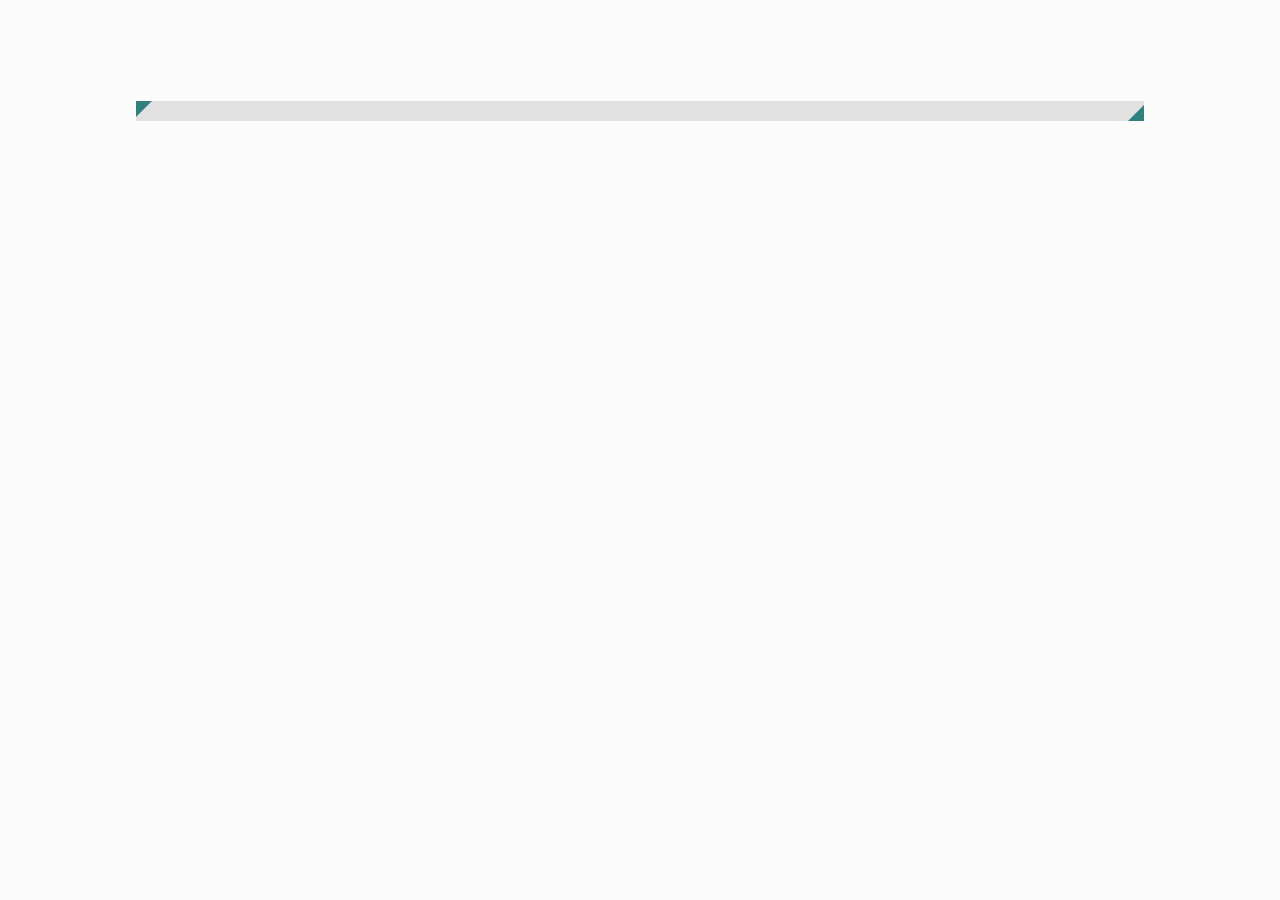
<file: index.html>
<!DOCTYPE html>
<html>
<head>
    <meta charset="UTF-8">
    <title>file system</title>
    <link rel="stylesheet" href="style/init.css">
    <link href="style/font-awesome.css" rel="stylesheet">
    <script src="js/jquery.js"></script>
    <script src="js/bmob-min.js"></script>
    <script src="js/app.js"></script>
</head>
<body>
    <!-- @ DOM STRUCTURE
        DOM--
            |--wraper(God container, it is a view port we made for content showing. It's overflow should be hidden, if you wanna make it like a setted window; overflow-y should be auto, if you wanna make it like a normal content flow.)
                |--edit-pannel(At right out of the screen. Normally contains article editing module,site info editing module, etc.)
                |--menu-pannel(At left out of the screen. Contains search box, menu, latest articles, RRS, etc.)
                |--main-pannel(The main area for content showing.)
                |--header-pannel(At top out of the screen or in the screen.)
                |--footer-pannel(At bottom out of or in the screen.)
                |--util-pannel(Fixed at one side of the screen. Contains some utiles, such as backTop btn.)
                |--mask-and-pop(Show in some situation, maybe when you login/out, get/write msg, etc.)
    -->
    <div id="wrapper">
        <div id="edit-pannel" class="p10 dn">
            <input type="text" id="articleTitle" placeholder="文章标题" maxlength="50" />
            <div id="articleFormatBox">
                <!--1. 文本样式：1-4级标题，正文-->
                <select name="textStyle" id="textStyle">
                    <option value="h1">Heading 1</option>
                    <option value="h2">Heading 2</option>
                    <option value="h3">Heading 3</option>
                    <option value="h4">Heading 4</option>
                    <option value="p">Paragraph</option>
                </select>
                <!--2. 文字颜色-->
                <div id="textColor" class="dib" title="Text color">
                    <i class="icon-font"></i>
                    <i class="icon-caret-down"></i>
                    <input type="color" class="dn">
                </div>
                <!--3. 背景颜色-->
                <div id="backgroundColor" class="dib" title="Background color">
                    <i class="icon-font"></i>
                    <i class="icon-caret-down"></i>
                    <input type="color" class="dn">
                </div>
                <!--4. 文字加粗-->
                <div id="bold" class="dib" title="Bold">
                    <i class="icon-bold"></i>
                </div>
                <!--5. 文字倾斜-->
                <div id="italic" class="dib" title="Italic">
                    <i class="icon-italic"></i>
                </div>
                <!--6. 下划线-->
                <div id="underline" class="dib" title="Underline">
                    <i class="icon-underline"></i>
                </div>
                <!--7. 删除线-->
                <div id="strikeThrough" class="dib" title="Strike through">
                    <i class="icon-strikethrough"></i>
                </div>
                <!--8. 插入图片-->
                <div id="insertImage" class="dib" title="Insert image">
                    <i class="icon-picture"></i>
                </div>
                <!--9. 语言-->
                <select name="codeLanguage" id="codeLanguage">
                    <option value="">code language</option>
                    <option value="html">html</option>
                    <option value="css">CSS</option>
                    <option value="javascript">javascript</option>
                    <option value="less">less</option>
                    <option value="java">java</option>
                </select>
                <!--10. 左对齐-->
                <div id="alignLeft" class="dib" title="Align left">
                    <i class="icon-align-left"></i>
                </div>
                <!--11. 居中对齐-->
                <div id="alignCenter" class="dib" title="Align center">
                    <i class="icon-align-center"></i>
                </div>
                <!--12. 右对齐-->
                <div id="alignRight" class="dib" title="Align right">
                    <i class="icon-align-right"></i>
                </div>
                <!--13. 引用-->
                <div id="blockquote" class="dib" title="Blockquote">
                    <i class="icon-quote-left"></i>
                </div>
                <!--14. 添加/编辑链接-->
                <div id="addLink" class="dib" title="Add/edit link">
                    <i class="icon-link"></i>
                </div>
                <!--15. 字体-->
                <select name="fontFamily" id="fontFamily">
                    <option value="">Font family</option>
                    <option value="Arial">Arial</option>
                    <option value="Times New Roman">Times New Roman</option>
                    <option value="Tahoma">Tahoma</option>
                    <option value="黑体">黑体</option>
                    <option value="宋体">宋体</option>
                </select>
                <!--16. 字号-->
                <select name="fontSize" id="fontSize">
                    <option value="">Font size</option>
                    <option value="8pt">8pt</option>
                    <option value="10pt">10pt</option>
                    <option value="12pt">12pt</option>
                    <option value="14pt">14pt</option>
                    <option value="18pt">18pt</option>
                    <option value="24pt">24pt</option>
                    <option value="32pt">32pt</option>
                </select>
                <!--17. 预览-->
                <div id="preView" class="dib" title="Preview">
                    <i class="icon-eye-open"></i>
                </div>
                <!--18. 勿扰模式-->
                <div id="writtingMode" class="dib" title="'Ctrl+Alt+T' Toggle writting mode">
                    <i class="icon-fullscreen"></i>
                </div>
            </div>
            <textarea name="articleCon" id="articleCon" cols="30" rows="10" placeholder="文章内容"></textarea>
            <input type="text" id="articleAuthor" placeholder="作者" maxlength="20" />
            <input type="text" id="articleCategory" placeholder="文章分类" maxlength="20" />
            <input type="text" id="articleLabels" placeholder="标签,多个标签用英文逗号(,)分隔" maxlength="30" />
            <span id="save-btn">提交</span>
        </div>
        <div id="menu-pannel" class="p10 dn">
            <input type="text" id="queryInp" placeholder="搜索" />
            <span id="query-clear-btn" class="dn"><i class="icon-remove-sign"></i></span>
            <div id="queryRes"></div>
            <nav id="archives"></nav>
        </div>
        <div id="main-pannel">
            <span id="m-nav-btn" title="'Ctrl+Alt+M' 展开菜单">
                <i class="fa-bars"></i>
            </span>
            <span id="m-edit-btn">
                <i class="fa-pencil-square-o" title="'Ctrl+Alt+E' 展开编辑"></i>
            </span>
            <span id="m-close-btn" class="dn" title="'Ctrl+Alt+M' 关闭菜单">
                <i class="fa-window-close-o"></i>
            </span>
            <span id="m-e-close-btn" class="dn" title="'Ctrl+Alt+E' 关闭编辑">
                <i class="fa-window-close-o"></i>
            </span>
            <!-- article template -->
            <div id="module-article" class="m-art-div"> 
                <div id="m-art-tit">
                    <h2></h2>
                </div>
                <div id="m-art-des" class="mtb10 selectBan">
                    <div id="m-art-des-time" class="dib">
                        <i class="icon-time"></i>
                        <!--<label id="m-art-des-yea">2016</label>/
                        <label id="m-art-des-mon">2</label>/
                        <label id="m-art-des-day">20</label>
                        <label id="m-art-des-tim">20:20:00</label>-->
                        <span></span>
                    </div>
                    <div id="m-art-des-aut" class="dib ml5">
                        <i class="icon-user"></i>
                        <span></span>
                    </div>
                    <div id="m-art-des-lab" class="dib ml5">
                        <i class="icon-tags"></i>
                        <span></span>
                    </div>
                    <div id="m-art-des-cat" class="dib ml5">
                        <i class="icon-list-alt"></i>
                        <span></span>
                    </div>
                </div>
                <div id="m-art-con">
                    <div id="m-art-con-abs"></div>
                    <div id="m-art-con-nav" class="selectBan dn">
                        <!--article nav-->
                        <label><i class="icon-list"></i>&nbsp;文章导航</label>
                        <ul>
                            <!--<li>
                                <a href="javascript:void(0);">1. 荷马史诗</a>
                            </li>-->
                        </ul>
                    </div>
                    <div id="m-art-con-con"></div>
                    <div id="m-art-con-pag" class="selectBan" style="display:none;">
                        <!--article pagenation-->
                        <span title="首页"><i class="icon-double-angle-left"></i></span>
                        <span title="上一页"><i class="icon-angle-left"></i></span>
                        <span>1</span>
                        <span>2</span>
                        <span>3</span>
                        <span>4</span>
                        <span>5</span>
                        <span title="下一页"><i class="icon-angle-right"></i></span>
                        <span title="尾页"><i class="icon-double-angle-right"></i></span>
                    </div>
                </div>
            </div>
        </div>
        <div id="header-pannel" class="dn">
            <h1 class="fl">FILE SYSTEM</h1>
            <i class="icon-reorder fr"></i>
        </div>
        <div id="footer-pannel" class="dn">footer-pannel</div>
        <div id="util-pannel" class="">
            <div id="go-top" title="返回顶部"><i class="icon-caret-up"></i></div>
        </div>
        <div id="mask-and-pop" class="dn">
            <div id="login-pannel">
                <label>XIAOBAI LEE FILE SYSTEM</label>
                <input name="account" id="account" type="text"><span>账号</span>
                <input name="passcode" id="passcode" type="password"><span>密码</span>
                <a href="javascript:void(0);" id="login-btn">进入</a>
                <span id="login-msg"></span>
            </div>
        </div>
    </div>
</body>
</html>
</file>
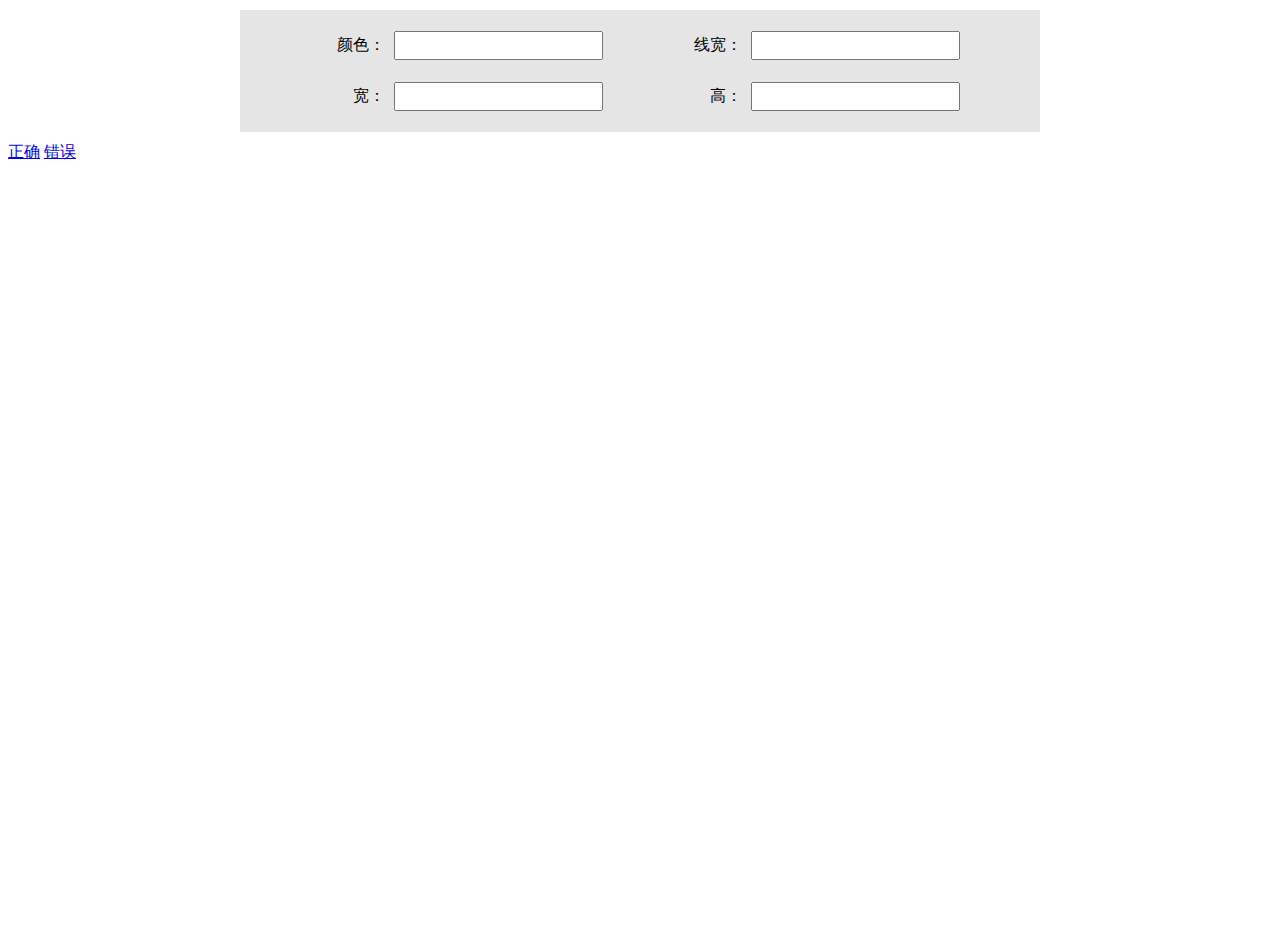
<file: canvas_check.html>
<!DOCTYPE html>
<html>
<head>
  <meta charset="utf-8">
  <title>canvas</title>
  <style>
#canvasPic{
  overflow:hidden;
	position:absolute;
	top: 50%;
	left: 50%;
  /* background:rgba(0,0,0,0.1); */
}
.control-label{
	text-align: right;
}
.form-group{
	background: rgba(0,0,0,0.1);
	padding: 10px;
	box-sizing: border-box;
}
.form-group [class|=col-lg]{
	display: inline-block;
	padding: 5px;
	margin: 10px 0;
}
.form-group .col-lg-1{
	width: 8.33%;
}
.form-group .col-lg-2{
	width: 16.66%;
}
.form-group .col-lg-3{
	width: 24.99%;
}
.form-group .col-lg-4{
	width: 33.33%;
}
.form-group .col-lg-5{
	width: 41.66%;
}
.form-group .col-lg-6{
	width: 49.99%;
}
.form-group .col-lg-7{
	width: 58.33%;
}
.form-group .col-lg-8{
	width: 66.66%;
}
.form-group .col-lg-9{
	width: 74.99%;
}
.form-group .col-lg-10{
	width: 83.33%;
}
.form-group .col-lg-11{
	width: 91.66%;
}
.form-group .col-lg-12{
	width: 99.99%;
}

  </style>
</head>
<body>
<form id="config-form" class="form-group" style="width: 800px;margin: 10px auto;">
	<label class="col-lg-2 control-label">颜色：</label>
	<input class="col-lg-3" id="frontColor"></input>
	<label class="col-lg-2 control-label">线宽：</label>
	<input class="col-lg-3" id="lineWidth"></input>
	<label class="col-lg-2 control-label">宽：</label>
	<input class="col-lg-3" id="width"></input>
	<label class="col-lg-2 control-label">高：</label>
	<input class="col-lg-3" id="height"></input>
</form>
<a href="javascript:circleCheck();">正确</a>
<a href="javascript:circleError();">错误</a>
<canvas id="canvasPic" width="500px" height="500px"></canvas>
<script type="text/javascript">
var canvas=document.getElementById("canvasPic");
function circleCheck(){
	drawCircleCheck(canvas,{
		lineColor : "rgba(18,157,110,1)", // line color, the default value is rgba(18,157,110,1),
		lineWidth : 8, // the bigger the number is , the wider the line is, the default value is 8.
		canvasWidth : "152", // number string only, no unit allowed, default unit is "px".
		canvasHeight : "152", // it's better to be the same with argument "canvasWidth".
		speed : "normal", // "slow", "fast", "normal" or just number.
		marginLeft : "-76px", // canvas positioning left margin, number string with unit "px", the default value is "0".
		marginTop : "-76px" // canvas positioning top margin, number string with unit "px", the default value is "0".
	});
}

function circleError(){
var frontColor = document.getElementById("frontColor").value;
var lineWidth = document.getElementById("lineWidth").value;
var width = document.getElementById("width").value;
var height = document.getElementById("height").value;
if(lineWidth == "")
{
	alert("lineWidth为空。");
	return false;
} 
	drawCircleErroe(canvas,{
		lineColor : frontColor,
		lineWidth : lineWidth,
		canvasWidth : width,
		canvasHeight : height,
      //lineColor : "rgba(227,48,48,1)",
      //lineWidth : 8,
      //canvasWidth : "152",
      //canvasHeight : "152",
      speed : "fast",
      //marginLeft : "-76px",
      //marginTop : "-76px"
    });
}

function drawCircleCheck(canvas, opt) {
  canvas.setAttribute("width",opt.canvasWidth);
  canvas.setAttribute("height",opt.canvasHeight);
  canvas.style.marginLeft = opt.marginLeft ? opt.marginLeft+[] : "-"+opt.canvasWidth+"px";
  canvas.style.marginTop =opt.marginTop ? opt.marginTop+[] : "-"+opt.canvasHeight+"px";
  var x = +canvas.offsetLeft;
  var y = +canvas.offsetTop;
  var w = +canvas.offsetWidth;
  var h = +canvas.offsetHeight;
  var k = Math.min(opt.canvasWidth,opt.canvasHeight)/202;
  var ctx = canvas.getContext("2d");
  ctx.clearRect(x,y,w,h);
  ctx.strokeStyle=opt.lineColor || "rgba(18,157,110,1)"; // if style is checked, this default value is rgba(18,157,110,1); if style is error, this default value is rgba(227,48,48,1);
  ctx.lineWidth=+opt.lineWidth || 8;
  ctx.lineCap= "round";
  ctx.translate(0.5,0.5);
  speed = (typeof opt.speed =="number" ? opt.speed : ((opt.speed == "slow" && 8) || (opt.speed == "fast" && 3) || (opt.speed == "normal" && 5) || 5)) || 5;
  var sigma = 0,delt=0;
  var interval_b = setInterval(function(){
    sigma++;
    delt =Math.abs(Math.cos(0.01*sigma));
    ctx.beginPath();
	ctx.clearRect(x,y,w,h);
    ctx.arc(+opt.canvasWidth/2,+opt.canvasHeight/2,(Math.min(+opt.canvasWidth,+opt.canvasHeight)-opt.lineWidth-2)/2,Math.PI+0.01,delt*2*Math.PI-Math.PI,true);
    if(sigma == 200) 
      {
        clearInterval(interval_b);
        var x1=Math.floor((56*opt.canvasWidth)/202),y1=Math.floor((102*opt.canvasHeight)/202),delt=0;
        ctx.beginPath();
        ctx.clearRect(x,y,w,h);
        var interval_c = setInterval(function(){
          delt++;
          ctx.moveTo(x1, y1);
          ctx.lineTo(x1 + delt,y1 + delt);
          if (delt==Math.floor((36*Math.min(opt.canvasWidth,opt.canvasHeight))/202)) 
            {
              clearInterval(interval_c);
              delt = 0;
              var interval_d = setInterval(function(){
                delt++;
                ctx.lineTo(Math.floor(((92 + 1.77778*delt)*opt.canvasWidth)/202),Math.floor(((138 - 2*delt)*opt.canvasHeight)/202));
                if (delt==36) 
                  {
                    clearInterval(interval_d);
                  }
                ctx.stroke();
              },speed);
            }

          ctx.lineJoin="round";
          ctx.stroke();
          ctx.closePath();
        },speed);
      }
  ctx.stroke();
  ctx.closePath();
  },speed);
}

function drawCircleErroe(canvas, opt){
  canvas.setAttribute("width",opt.canvasWidth);
  canvas.setAttribute("height",opt.canvasHeight);
  canvas.style.marginLeft = opt.marginLeft ? opt.marginLeft+[] : "0";
  canvas.style.marginTop =opt.marginTop ? opt.marginTop+[] : "0";	
  var x = +canvas.offsetLeft;
  var y = +canvas.offsetTop;
  var w = +canvas.offsetWidth;
  var h = +canvas.offsetHeight;
  var k = Math.min(opt.canvasWidth,opt.canvasHeight)/202;
  var ctx = canvas.getContext("2d");
  ctx.clearRect(0,0,w,h);
  ctx.strokeStyle=opt.lineColor || "rgba(18,157,110,1)";
  ctx.lineWidth=+opt.lineWidth || 8;
  ctx.lineCap= "round";
  ctx.translate(0.5,0.5);
  speed = (typeof opt.speed =="number" ? opt.speed : ((opt.speed == "slow" && 8) || (opt.speed == "fast" && 3) || (opt.speed == "normal" && 5) || 5)) || 5;
  var sigma = 0,delt=0;
  var interval_d = setInterval(function(){
    sigma++;
    delt =Math.abs(Math.cos(0.01*sigma));
    ctx.beginPath();
	ctx.clearRect(x,y,w,h);
    ctx.arc(+opt.canvasWidth/2,+opt.canvasHeight/2,(Math.min(+opt.canvasWidth,+opt.canvasHeight)-opt.lineWidth-2)/2,Math.PI+0.01,delt*2*Math.PI-Math.PI,true);
    if(sigma == 200) 
      {
        clearInterval(interval_d);
        var x1 =60*k,y1 = 60*k,delt=0;
        ctx.beginPath();
        ctx.clearRect(x,y,w,h);
        ctx.moveTo(x1, y1);
        var interval_e = setInterval(function(){
          delt++;
          ctx.lineTo(x1+k*delt,y1+k*delt);
          if (delt==80) 
            {
              clearInterval(interval_e);
              delt = 0;
              var x2 = k*140,y2 = k*60;
              ctx.moveTo(x2,y2);
              var interval_f = setInterval(function(){
                delt++;
                ctx.lineTo(x2-k*delt, y2+k*delt);
                if (delt==80) 
                  {
                    clearInterval(interval_f);
                  }
                ctx.stroke();
                ctx.closePath();
              },0.1*speed);
            }

          ctx.lineJoin="round";
          ctx.stroke();
          ctx.closePath();
        },0.1*speed);
      }
  ctx.stroke();
  ctx.closePath();
  },speed);
}
</script>
</body>
</html>
</file>
<file: style/init.css>
@import url(class.css);
html, body, div, p, ul, li, hgroup, h1, h2, h3, h4, h5, h6, input, textarea, span {
  margin: 0;
  padding: 0;
}

a {
  text-decoration: none;
  color: inherit;
}

li, a {
  cursor: pointer;
}

input, textarea {
  outline: none;
  border: none;
}

ul, li {
  list-style: none;
}

pre {
  width: 100%;
  word-break: normal;
}

body {
  width: 100%;
  height: 100vh;
  min-width: 800px;
  min-height: 600px;
  display: block;
  overflow: hidden;
}

#wrapper {
  width: 100%;
  height: 100%;
  min-width: 800px;
  min-height: 600px;
  background: #fff;
  position: fixed;
  overflow-x: hidden;
  overflow-y: auto;
  top: 0;
  left: 0;
}
#wrapper > div {
  position: relative;
  padding: 10px;
  box-sizing: border-box;
  overflow: auto;
  word-break: normal;
  color: #282828;
}
#wrapper #main-pannel {
  width: 100%;
  height: 100%;
  display: block;
  background: #fbfbfb;
}
#wrapper #main-pannel #m-nav-btn, #wrapper #main-pannel #m-edit-btn, #wrapper #main-pannel #m-close-btn, #wrapper #main-pannel #m-e-close-btn {
  font-size: 1.8em;
  cursor: pointer;
  transition: all 0.28s;
}
#wrapper #main-pannel #m-nav-btn:hover, #wrapper #main-pannel #m-edit-btn:hover, #wrapper #main-pannel #m-close-btn:hover, #wrapper #main-pannel #m-e-close-btn:hover {
  color: #308080;
}
#wrapper #main-pannel #m-nav-btn, #wrapper #main-pannel #m-edit-btn {
  margin: 0 10%;
}
#wrapper #main-pannel #m-nav-btn {
  position: relative;
}
#wrapper #main-pannel #m-edit-btn, #wrapper #main-pannel #m-e-close-btn {
  float: right;
}
#wrapper #main-pannel .m-art-div {
  margin: 0 auto;
  width: 80%;
  min-width: 600px;
  padding: 20px 0 50px 0;
}
#wrapper #main-pannel .m-art-div #m-art-con #m-art-con-nav {
  float: right;
  width: 20%;
  margin: 0 0 20px 30px;
}
#wrapper #main-pannel .m-art-div #m-art-con #m-art-con-nav label {
  display: inline-block;
  width: 100%;
  height: 2em;
  line-height: 2em;
  padding: 0 5px;
  background: #308080;
  color: #fbfbfb;
  box-sizing: border-box;
}
#wrapper #main-pannel .m-art-div #m-art-con #m-art-con-nav ul li {
  padding: 0 10px;
  line-height: 1.5em;
  overflow: hidden;
  white-space: nowrap;
  text-overflow: ellipsis;
}
#wrapper #main-pannel .m-art-div #m-art-con #m-art-con-abs {
  background: rgba(0, 0, 0, 0.1);
  margin: 5px 0;
  padding: 10px;
  position: relative;
}
#wrapper #main-pannel .m-art-div #m-art-con #m-art-con-abs:before {
  content: "";
  display: block;
  position: absolute;
  width: 0;
  height: 0;
  top: 0;
  left: 0;
  border: 8px solid #308080;
  border-right: 8px solid transparent;
  border-bottom: 8px solid transparent;
}
#wrapper #main-pannel .m-art-div #m-art-con #m-art-con-abs:after {
  content: "";
  display: block;
  position: absolute;
  width: 0;
  height: 0;
  bottom: 0;
  right: 0;
  border: 8px solid #308080;
  border-left: 8px solid transparent;
  border-top: 8px solid transparent;
}
#wrapper #main-pannel .m-art-div #m-art-con #m-art-con-con p {
  text-indent: 2em;
  margin: 5px 0;
}
#wrapper #main-pannel .m-art-div #m-art-con #m-art-con-pag {
  background: rgba(0, 0, 0, 0.1);
  padding: 5px;
}
#wrapper #main-pannel .m-art-div #m-art-con #m-art-con-pag span {
  display: inline-block;
  border-radius: 3px;
  padding: 5px;
  margin: 0;
  cursor: pointer;
}
#wrapper #main-pannel .m-art-div #m-art-con #m-art-con-pag span:hover {
  background: rgba(0, 0, 0, 0.3);
}
#wrapper #main-pannel .m-art-div #m-art-con #m-art-con-pag .curr-pag {
  color: #308080;
  font-weight: bold;
}
#wrapper #edit-pannel {
  position: absolute;
  width: 1080px;
  height: 100vh;
  min-height: 600px;
  background: rgba(0, 0, 0, 0.1);
  right: 0;
  top: 0;
}
#wrapper #edit-pannel #articleTitle {
  box-sizing: border-box;
  padding: 0 10px;
  width: 80%;
  height: 50px;
  background: rgba(0, 0, 0, 0.1);
  margin: 10px 9%;
  font-size: 20px;
  color: #333;
}
#wrapper #edit-pannel #articleFormatBox {
  width: 80%;
  height: auto;
  min-height: 30px;
  line-height: 30px;
  color: #999;
  margin: 0 9%;
}
#wrapper #edit-pannel #articleFormatBox select {
  background: rgba(0, 0, 0, 0.1);
  outline: none;
  border-radius: 3px;
  color: #666;
}
#wrapper #edit-pannel #articleCon {
  box-sizing: border-box;
  padding: 10px;
  width: 80%;
  height: auto;
  line-height: 2em;
  letter-spacing: 0.1em;
  min-height: 400px;
  margin: 10px 9%;
  background: rgba(0, 0, 0, 0.1);
  font-size: 14px;
  color: #333;
  resize: none;
}
#wrapper #edit-pannel #articleAuthor {
  box-sizing: border-box;
  padding: 0 10px;
  width: 22%;
  height: 30px;
  background: rgba(0, 0, 0, 0.1);
  font-size: 14px;
  margin: 10px 1% 10px 9%;
  color: #333;
}
#wrapper #edit-pannel #articleCategory {
  box-sizing: border-box;
  padding: 0 10px;
  width: 22%;
  height: 30px;
  background: rgba(0, 0, 0, 0.1);
  font-size: 14px;
  margin: 10px 1% 10px 0;
  color: #333;
}
#wrapper #edit-pannel #articleLabels {
  box-sizing: border-box;
  padding: 0 10px;
  width: 22%;
  height: 30px;
  background: rgba(0, 0, 0, 0.1);
  font-size: 14px;
  margin: 10px 1% 10px 0;
  color: #333;
}
#wrapper #edit-pannel #save-btn {
  box-sizing: border-box;
  display: inline-block;
  width: 9%;
  height: 30px;
  line-height: 30px;
  letter-spacing: 1em;
  text-align: center;
  margin: 11px 9% 10px 0;
  cursor: pointer;
  background: #308080;
  padding: 0 0 0 1em;
  color: #eee;
}
#wrapper #edit-pannel #save-btn:hover {
  box-shadow: 0 0 3px 5px rgba(0, 0, 0, 0.1);
}
#wrapper #menu-pannel {
  position: absolute;
  width: 300px;
  height: 100vh;
  min-height: 600px;
  background: rgba(0, 0, 0, 0.1);
  left: 0;
  top: 0;
}
#wrapper #menu-pannel #queryInp {
  width: 240px;
  height: 30px;
  margin: 0 auto;
  padding: 0 10px;
  background: rgba(0, 0, 0, 0.1);
  border-radius: 3px;
  color: #333;
  letter-spacing: 0.1em;
  transition: all 0.6s cubic-bezier(0.175, 0.885, 0.32, 1.275);
}
#wrapper #menu-pannel #queryInp:focus {
  background: none;
  border: 1px solid #333;
}
#wrapper #menu-pannel #query-clear-btn {
  width: 30px;
  height: 30px;
  margin-left: -30px;
  color: #333;
}
#wrapper #menu-pannel #queryRes {
  width: 240px;
  height: auto;
  line-height: 24px;
  margin-top: 10px;
}
#wrapper #menu-pannel #queryRes .queryRes-line-tit {
  cursor: pointer;
  position: relative;
  text-overflow: ellipsis;
}
#wrapper #menu-pannel #queryRes .queryRes-line-tit:after {
  content: "";
  width: 0;
  height: 1px;
  position: absolute;
  bottom: 0;
  left: 0;
  background: #333;
  transition: all 0.6s cubic-bezier(0.175, 0.885, 0.32, 1.275);
}
#wrapper #menu-pannel #queryRes .queryRes-line-tit:hover:after {
  width: 100%;
}
#wrapper #header-pannel {
  width: 100%;
  height: 50px;
  min-width: 800px;
  background: rgba(0, 0, 0, 0.23);
  top: 0;
  left: 0;
}
#wrapper #footer-pannel {
  width: 100%;
  height: 50px;
  min-width: 800px;
  background: darkslategrey;
  bottom: 0;
  left: 0;
}
#wrapper #util-pannel {
  width: 30px;
  height: auto;
  position: fixed;
  bottom: 60px;
  right: 30px;
  padding: 0;
  background: rgba(0, 0, 0, 0.1);
}
#wrapper #util-pannel #go-top {
  width: 30px;
  height: 30px;
  line-height: 30px;
  display: block;
  text-align: center;
  cursor: pointer;
  display: none;
}
#wrapper #mask-and-pop {
  position: fixed;
  width: 100%;
  height: 100%;
  background: rgba(0, 0, 0, 0.46);
  top: 0;
  left: 0;
}
#wrapper #mask-and-pop #login-pannel {
  width: 500px;
  height: 300px;
  background: #e6e6e6;
  margin: 100px auto;
  box-sizing: border-box;
  overflow: hidden;
}
#wrapper #mask-and-pop #login-pannel span {
  float: left;
  margin: -40px -20px 0 20px;
}
#wrapper #mask-and-pop #login-pannel label {
  width: 100%;
  height: 50px;
  background: rgba(0, 0, 0, 0.1);
  display: block;
  margin: 0 0 20px 0;
  padding: 0 5px;
  line-height: 50px;
  font-weight: bold;
  color: #308080;
  font-size: 18px;
  text-align: center;
}
#wrapper #mask-and-pop #login-pannel input {
  width: 400px;
  height: 40px;
  margin: 10px 20px 5px 70px;
}
#wrapper #mask-and-pop #login-pannel a {
  display: block;
  background: rgba(0, 0, 0, 0.28);
  width: 80px;
  height: 50px;
  line-height: 50px;
  text-align: center;
  letter-spacing: 0.3em;
  color: #308080;
  margin-left: 395px;
  margin-top: 10px;
}
#wrapper #mask-and-pop #login-pannel #login-msg {
  color: red;
  font-size: 12px;
}
</file>
